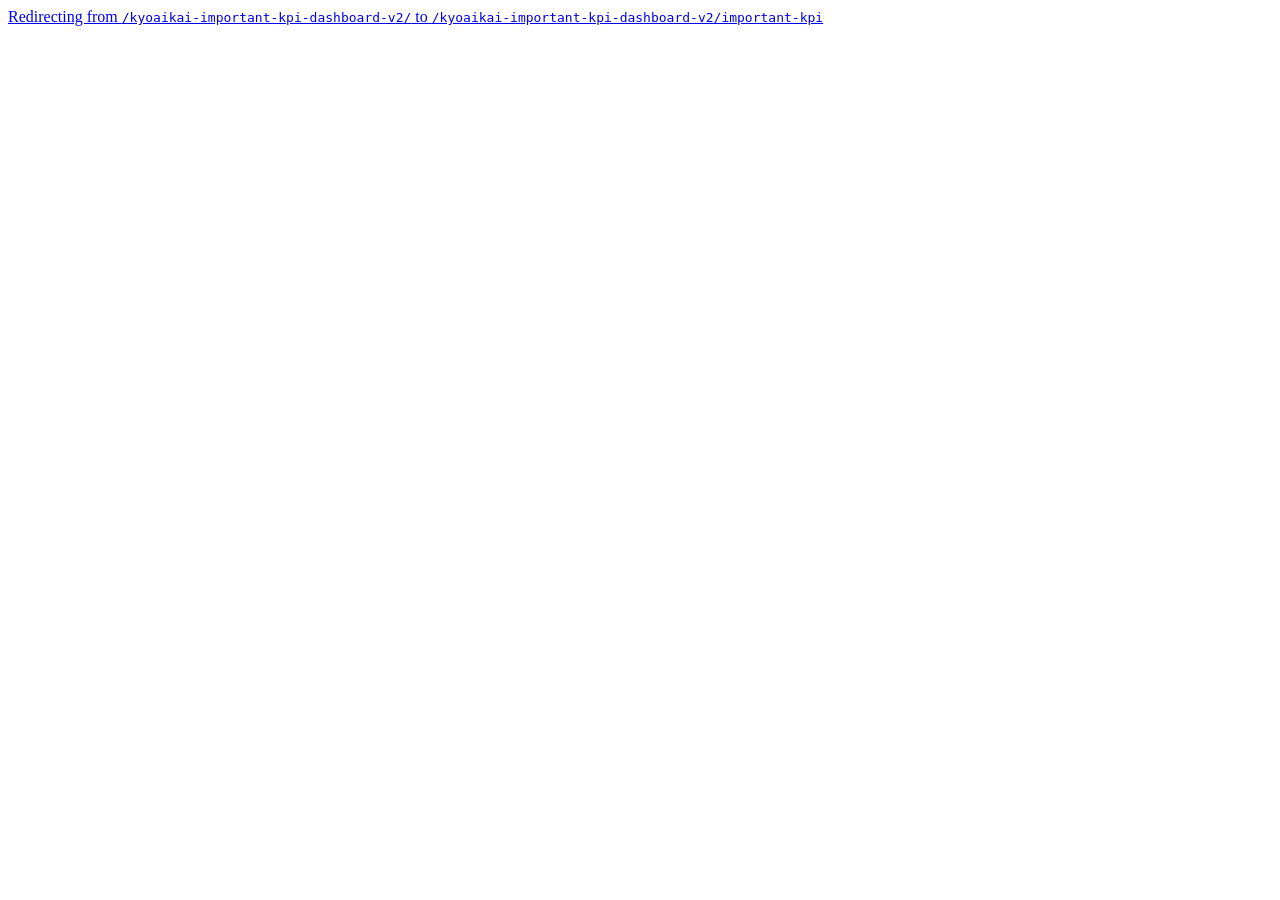
<file: index.html>
<!doctype html><title>Redirecting to: /kyoaikai-important-kpi-dashboard-v2/important-kpi</title><meta http-equiv="refresh" content="2;url=/kyoaikai-important-kpi-dashboard-v2/important-kpi"><meta name="robots" content="noindex"><link rel="canonical" href="https://s9st-in.github.io/kyoaikai-important-kpi-dashboard-v2/important-kpi"><body>	<a href="/kyoaikai-important-kpi-dashboard-v2/important-kpi">Redirecting from <code>/kyoaikai-important-kpi-dashboard-v2/</code> to <code>/kyoaikai-important-kpi-dashboard-v2/important-kpi</code></a></body>
</file>
